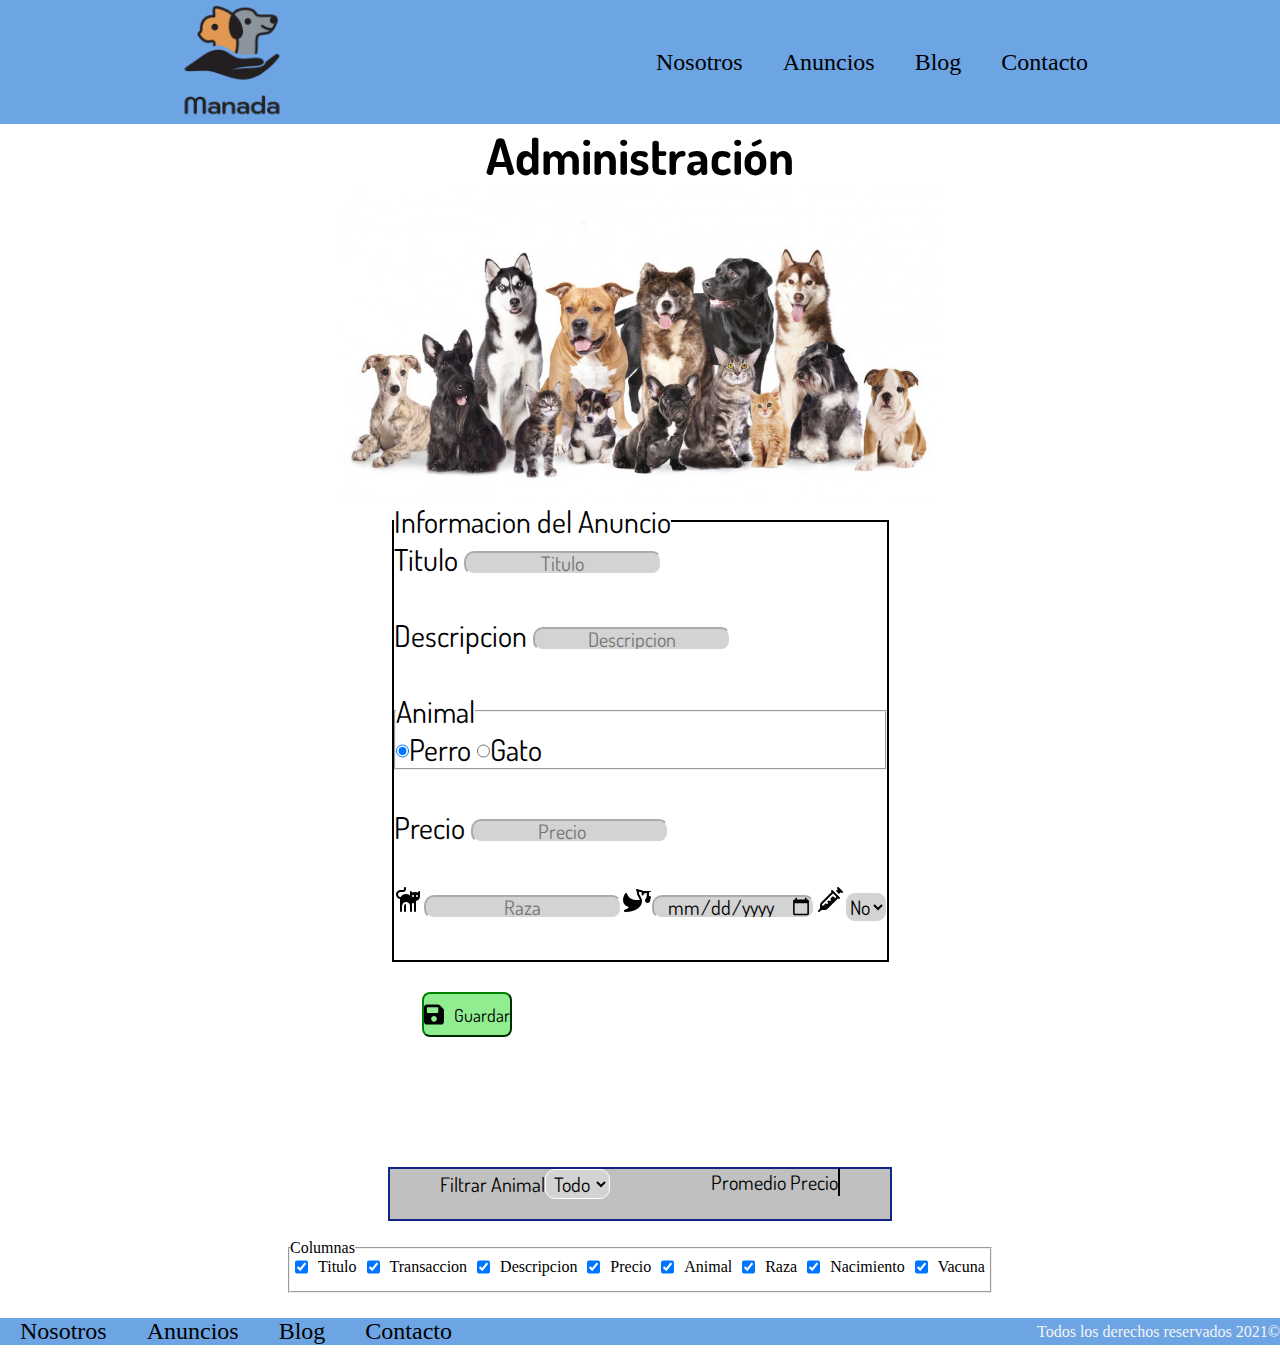
<file: anuncios.html>
<!DOCTYPE html>
<html lang="es">
<head>
    <meta charset="UTF-8">
    <meta http-equiv="X-UA-Compatible" content="IE=edge">
    <meta name="viewport" content="width=device-width, initial-scale=1.0">
    <script src="./scripts/scripts.js" type="module"></script>
    <link rel="stylesheet" href="./css/estilos.css">
    <link rel="preconnect" href="https://fonts.googleapis.com">
    <link rel="preconnect" href="https://fonts.gstatic.com" crossorigin>
    <link href="https://fonts.googleapis.com/css2?family=Dosis:wght@300;500&display=swap" rel="stylesheet">
    <title>Anuncios</title>
</head>
<body>
    <header style="background-color: rgb(108, 164, 228);">
        <nav id="header">
            <a href="./index.html"><img src="./assets/logo.png" alt="logo" height="120px" width="120px"></a>
            <ul>
                <li><a href="#">Nosotros</a></li>
                <li><a href="./anuncios.html">Anuncios</a></li>
                <li><a href="#">Blog</a></li>
                <li><a href="#">Contacto</a></li>
            </ul>
        </nav>
    </header>
    <main>
        <div>
            <h1>Administración</h1>
            <img src="./assets/banner.jpg" id="banner">
            <form>
                <fieldset id="fieldsetP">
                    <legend>Informacion del Anuncio</legend>
                    <input type="hidden" name="txtId">
                    <label>Titulo
                        <input type="text" name="txtTitulo" placeholder="Titulo" required>
                    </label> <br>
                    <label>Descripcion
                        <input type="text" name="txtDescripcion" placeholder="Descripcion" required>
                    </label> <br>
                    <fieldset>
                        <legend>Animal</legend>
                        <input type="radio" name="rdoAnimal" value="Perro" checked>Perro
                        <input type="radio" name="rdoAnimal" value="Gato">Gato
                    </fieldset> <br>
                    <label>Precio
                        <input type="number" name="txtPrecio" placeholder="Precio" required>
                    </label> <br>
                    <ul id="ulForm" type="none">
                        <li><img src="./assets/cat_icon.png"><input type="text" name="txtRaza" placeholder="Raza" required></li>
                        <li><img src="./assets/cigueña_icon.png"><input type="date" name="txtNacimiento" placeholder="Fecha Nacimiento" required></li>
                        <li><img src="./assets/vacuna_icon.png"><select name="txtVacuna">
                            <option value="No">No</option>
                            <option value="Sí">Sí</option>
                        </select></li>
                    </ul> <br>
                </fieldset>
                <input type="submit" id="btnSubmit" value="Guardar" class="btn"> 
                <input type="button" id="btnEliminar" value="Eliminar" class="btn" hidden>
                <input type="button" id="btnCancelar" value="Cancelar" class="btn" hidden>
            </form>
            <div id="divSpinner"></div>
            <section id="section">
                <label>Filtrar Animal<select name="selAnimal">
                    <option value="todo">Todo</option>
                    <option value="perro">Perro</option>
                    <option value="gato">Gato</option>
                </select></label>
                <label>Promedio Precio<output id="txtPromedio"></output></label>
            </section> <br>
            <fieldset id="columnas">
                <legend>Columnas</legend>
                <input type="checkbox" name="titulo" value="Titulo" checked>Titulo <br>
                <input type="checkbox" name="transaccion" value="Transaccion" checked>Transaccion <br>
                <input type="checkbox" name="descripcion" value="Descripcion" checked>Descripcion <br>
                <input type="checkbox" name="precio" value="Precio" checked>Precio <br>
                <input type="checkbox" name="animal" value="Animal" checked>Animal <br>
                <input type="checkbox" name="raza" value="Raza" checked>Raza <br>
                <input type="checkbox" name="nacimiento" value="Nacimiento" checked>Nacimiento <br>
                <input type="checkbox" name="vacuna" value="Vacuna" checked>Vacuna <br>
            </fieldset>
            <div id="divTabla"></div>
        </div>
    </main>
    <footer>
        <nav id="footer">
            <ul>
                <li><a href="#">Nosotros</a></li>
                <li><a href="./anuncios.html">Anuncios</a></li>
                <li><a href="#">Blog</a></li>
                <li><a href="#">Contacto</a></li>
            </ul>
            <p>Todos los derechos reservados <date>2021</date>&copy;</p>
        </nav>
    </footer>
</body>
</html>
</file>
<file: css/estilos.css>
*{
    margin: 0;
    padding: 0;
}

html{
    min-height: 100%;
}

#divAnuncios{
    display: flex;
    flex-direction: row;
    flex-wrap: wrap;
    justify-content: space-around;
    align-items: center;
}

article{
    background-color: silver;
    display:flex;
    flex-direction: column;
    flex-wrap: wrap;
    justify-content: space-around;
    align-items: left;
    border: 2px solid rgb(15, 37, 136);
    width: 500px;
    height: 300px;
    font-family: 'Dosis', sans-serif;
    font-size: 20px;
}

#divCaracteristicas{
    display:flex;
    flex-direction: row;
    flex-wrap: wrap;
    align-items: center;
    justify-content: space-between;
}

#divCaracteristicas>div{
    display:flex;
    flex-direction: row;
    flex-wrap: wrap;
    align-items: left;
}

.button {
    font-family: 'Dosis', sans-serif;
    font-size: 20px;
    text-decoration: none;
    text-align: center;
    background-color: #2d6dc0;
    color: #ffffff;
    padding: 2px 6px 2px 6px;
    border-top: 1px solid #CCCCCC;
    border-right: 1px solid #333333;
    border-bottom: 1px solid #333333;
    border-left: 1px solid #CCCCCC;
}

#header{
    display: flex;
    justify-content: space-around;
    flex-wrap: wrap;
    align-items: center;
}

nav>ul{
    display: flex;
    flex-wrap: wrap;
    list-style-type: none;
}

nav>ul>li>a{
    text-decoration: none;
    color: black;
    padding: 10px 20px;
    font-size: x-large;
}

h1{
    font-family: 'Dosis', sans-serif;
    font-size: 50px;
}

main>div{
    display:flex;
    flex-direction: column;
    flex-wrap: wrap;
    align-items: center;
}

input, select{
    background-color: lightgrey;
    border-radius: 10px;
    border-color: white;
    height: 20px;
    text-align: center;
    font-family: 'Dosis', sans-serif;
    font-size: 20px;
}

select{
    height: 30px;
}

#fieldsetP{
    display:flex;
    flex-direction: column;
    flex-wrap: wrap;
    align-items: left;
    border: 2px solid black;
    font-family: 'Dosis', sans-serif;
    font-size: 30px;
}

#ulForm{
    display:flex;
    flex-wrap: wrap;
    justify-content: space-around;
}

.btn{
    height: 45px;
    width: 90px;
    font-size: 15px;
    border-radius: 8px;
    margin: 30px;
    font-family: 'Dosis', sans-serif;
    font-size: 18px;
}

#btnSubmit{
    text-align: right;
    background-color: lightgreen;
    border-color: green;
    background-image: url('../assets/save.svg');
    background-position: left;
    background-size: 20px;
    background-repeat:no-repeat;
}

#btnEliminar{
    text-align: right;
    background-color:rgb(204, 39, 18);
    border-color: rgb(128, 0, 0);
    background-image: url('../assets/delete.svg');
    background-position: left;
    background-size: 20px;
    background-repeat:no-repeat;
}

#divSpinner{
    height: 100px; 
    width: 100px;
}

section{
    background-color: silver;
    display:flex;
    flex-direction: row;
    flex-wrap: wrap;
    justify-content: space-around;
    align-items: left;
    border: 2px solid rgb(15, 37, 136);
    width: 500px;
    height: 50px;
    font-family: 'Dosis', sans-serif;
    font-size: 20px;
}
output{
    border: 1px solid black;
    background-color: aliceblue;
}

#columnas{
    display:flex;
    flex-direction: row;
    flex-wrap: wrap;
    justify-content: space-around;
    align-items: center;
    width: 700px;
    height: 50px;
}

th, td{
    min-width: 80px;
    border: 1px solid black;
    font-family: 'Dosis', sans-serif;
    font-size: 25px;
    text-align: center;
}

thead{
    color: whitesmoke;
    background-color:rgb(15, 37, 136);
}

table{
    border-collapse: collapse;
}

footer{
    margin-top: 25px;
    width: 100vw;
    background-color: rgb(108, 164, 228);
    color: whitesmoke;
    text-align: center;
    bottom: 0;
}

#footer{
    display: flex;
    justify-content: space-between;
    align-items: center;
}
</file>
